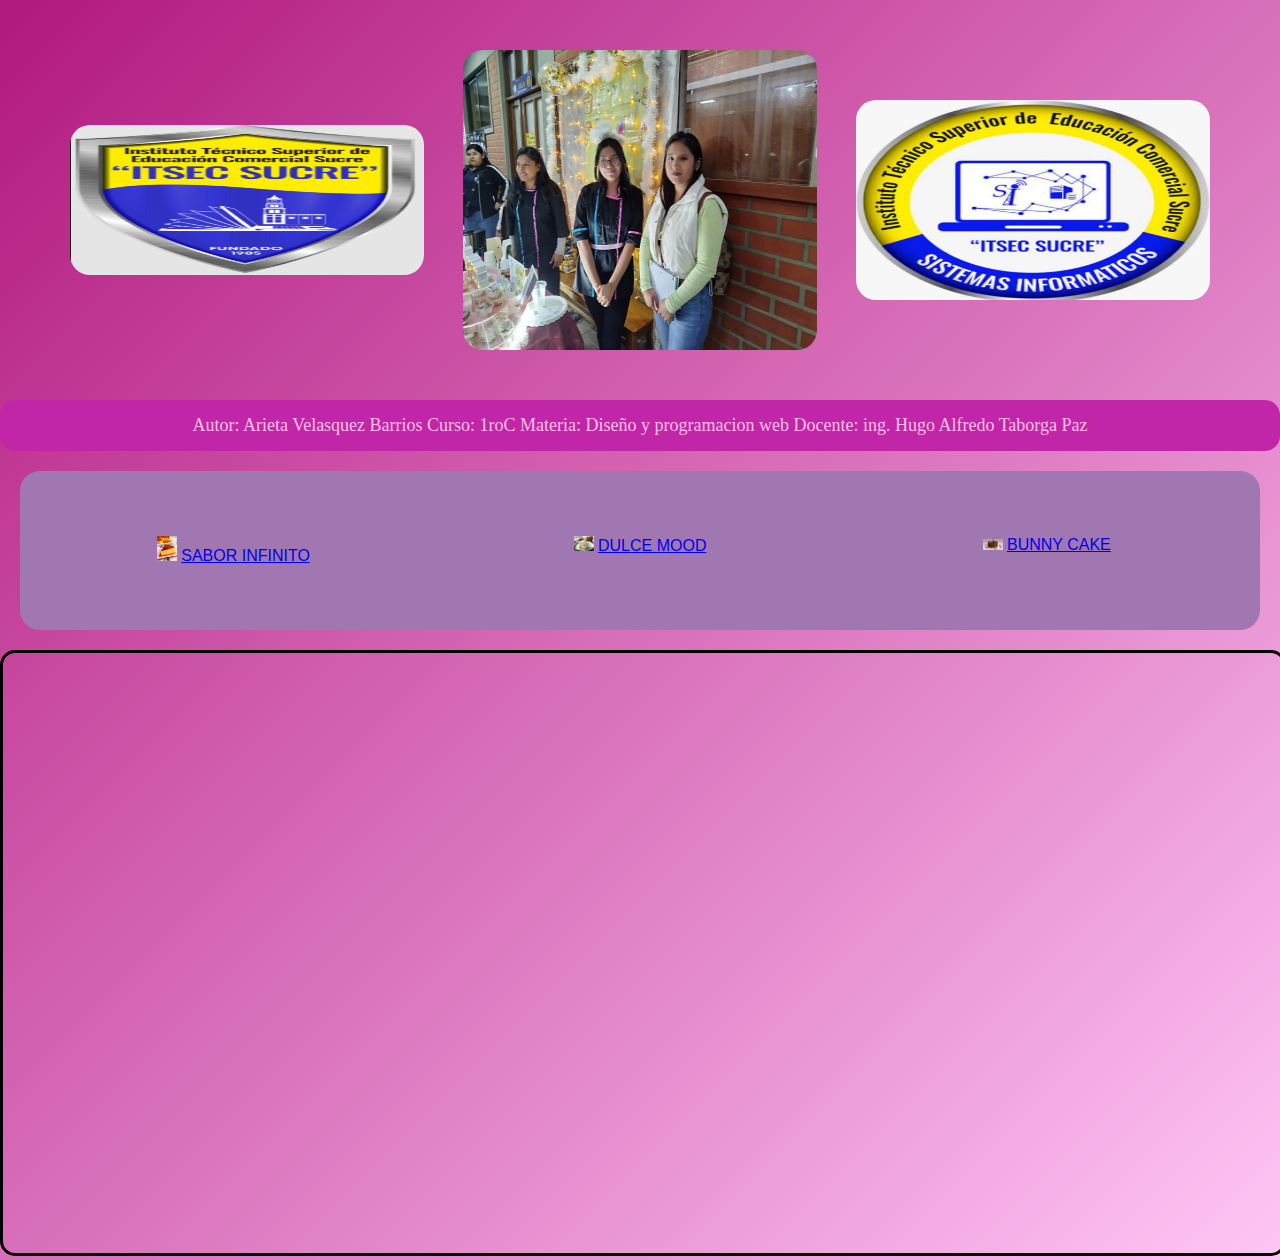
<file: index.html>
<!DOCTYPE html>
<html lang="en">
<head>
    <meta charset="UTF-8">
    <meta name="viewport" content="width=device-width, initial-scale=1.0">
    <title>fexpoitsecsucre</title>
    <link rel="icon" type="mediafexpo/icono.ico" href="mediafexpo/icono.ico">
    <link rel="stylesheet" href="style.css">
</head>
<body>
    <div class="imagen"> 
    <img src="imagenes/itsec.jpg" class="escudo" alt="ESCUDOITSEC" height="150">
    <img src="imagenes/fexpo.jpg" class="fexpo" alt="fexpoitsec" height="300">
    <img src="imagenes/Logosistemas.jpg" class="logo" alt="LOGOITSECSISTEMASINFORMATICOS" height="200" >
    </div>
      <p style="font-family: ' Arial ', Times, serif;font-size: large">
        Autor: Arieta Velasquez Barrios
        Curso: 1roC
        Materia: Diseño y programacion web
        Docente: ing. Hugo Alfredo Taborga Paz
      </p>
        <center>
            <section class="grillacontenedorade3partes">
          <section class="oscuro">
            <img src="imagenes/LOGO1.jpg" alt="Logo" width="20px">
            <a href="Emprendimiento1.html" target="visual">SABOR INFINITO</a>
          </section>
          <section class="oscuro">
            <img src="imagenes/LOGO2.jpg" alt="logo" width="20px">
            <a href="Emprendimiento2.html" target="visual">DULCE MOOD</a>          
          </section>
          <section class="oscuro">
            <img src="imagenes/LOGO3.jpg" alt="logo" width="20px">
            <a href="Emprendimiento3.html" target="visual">BUNNY CAKE</a>
          </section>
          </section>
        </center>
  
      <iframe name="visual" src="https://www.itsecsucre.edu.bo/" frameborder="0" width="100%" height="600"></iframe>
      
</body> 
</html>
</file>
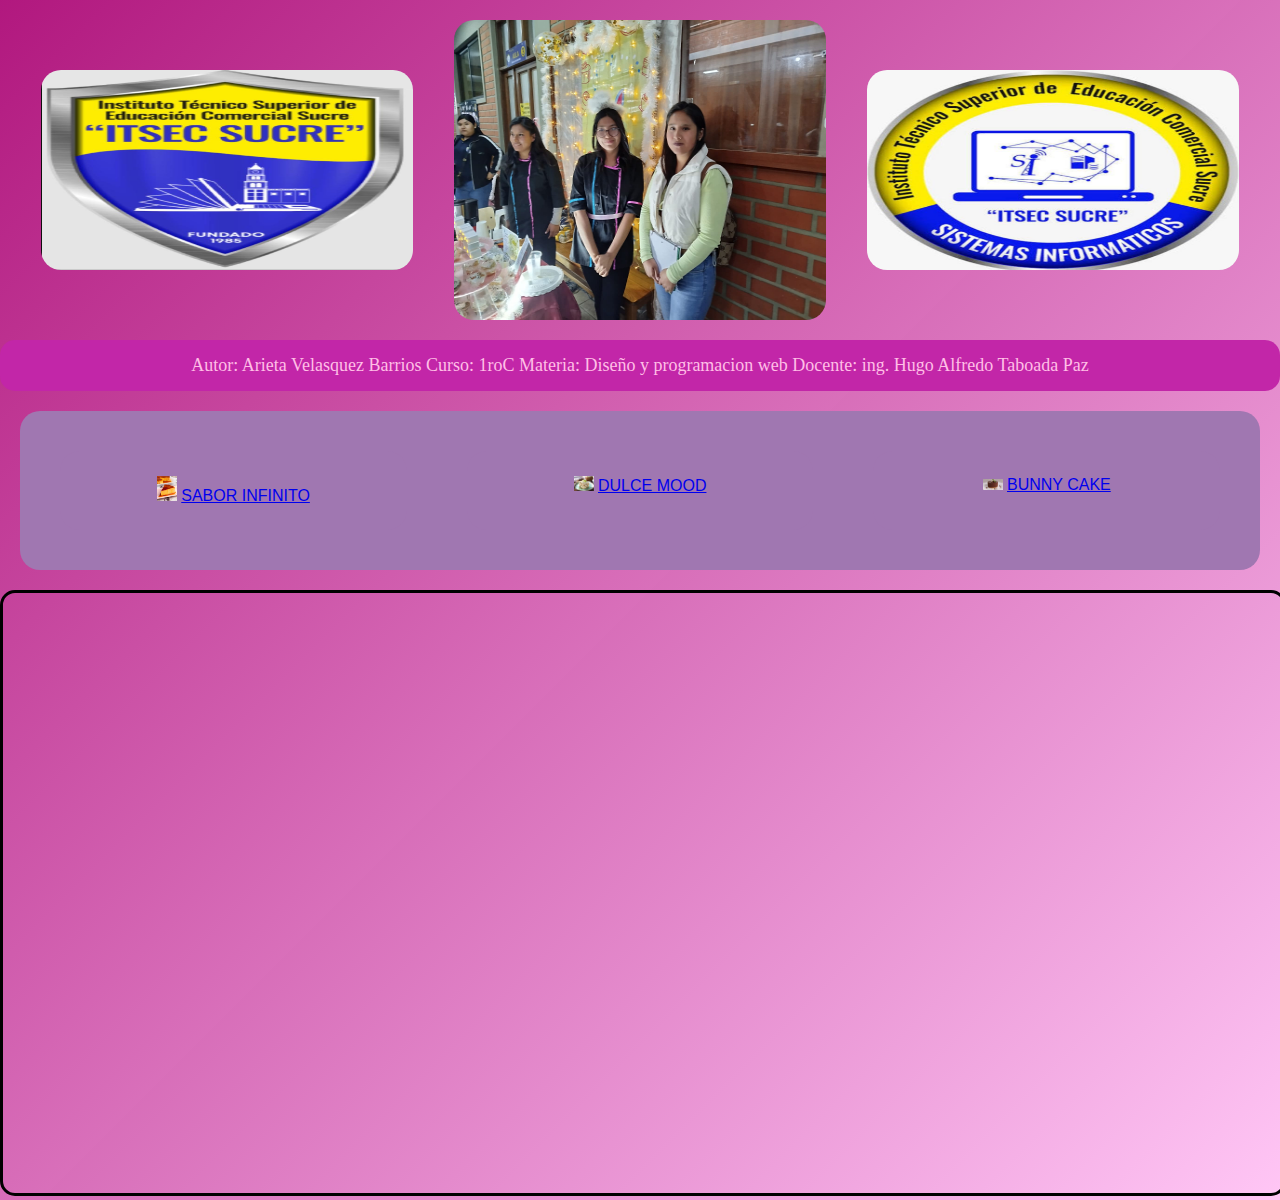
<file: Index.html>
<!DOCTYPE html>
<html lang="en">
<head>
    <meta charset="UTF-8">
    <meta name="viewport" content="width=device-width, initial-scale=1.0">
    <title>fexpoitsecsucre</title>
    <link rel="icon" type="mediafexpo/icono.ico" href="mediafexpo/icono.ico">
    <link rel="stylesheet" href="estiloprincipal.css">
</head>
<body>
    <div class="imagen"> 
    <img src="imagenes/itsec.jpg" class="escudo" alt="ESCUDOITSEC" height="200">
    <img src="imagenes/fexpo.jpg" class="fexpo" alt="fexpoitsec" height="300">
    <img src="imagenes/Logosistemas.jpg" class="logo" alt="LOGOITSECSISTEMASINFORMATICOS" height="200" >
    </div>
      <p style="font-family: ' Arial ', Times, serif;font-size: large">
        Autor: Arieta Velasquez Barrios
        Curso: 1roC
        Materia: Diseño y programacion web
        Docente: ing. Hugo Alfredo Taboada Paz
      </p>
        <center>
            <section class="grillacontenedorade3partes">
          <section class="oscuro">
            <img src="imagenes/LOGO1.jpg" alt="Logo" width="20px">
            <a href="Emprendimiento1.html" target="visual">SABOR INFINITO</a>
          </section>
          <section class="oscuro">
            <img src="imagenes/LOGO2.jpg" alt="logo" width="20px">
            <a href="Emprendimiento2.html" target="visual">DULCE MOOD</a>          
          </section>
          <section class="oscuro">
            <img src="imagenes/LOGO3.jpg" alt="logo" width="20px">
            <a href="Emprendimiento3.html" target="visual">BUNNY CAKE</a>
          </section>
          </section>
        </center>
  
      <iframe name="visual" src="https://www.itsecsucre.edu.bo/" frameborder="0" width="100%" height="600"></iframe>
      
</body> 
</html>
</file>
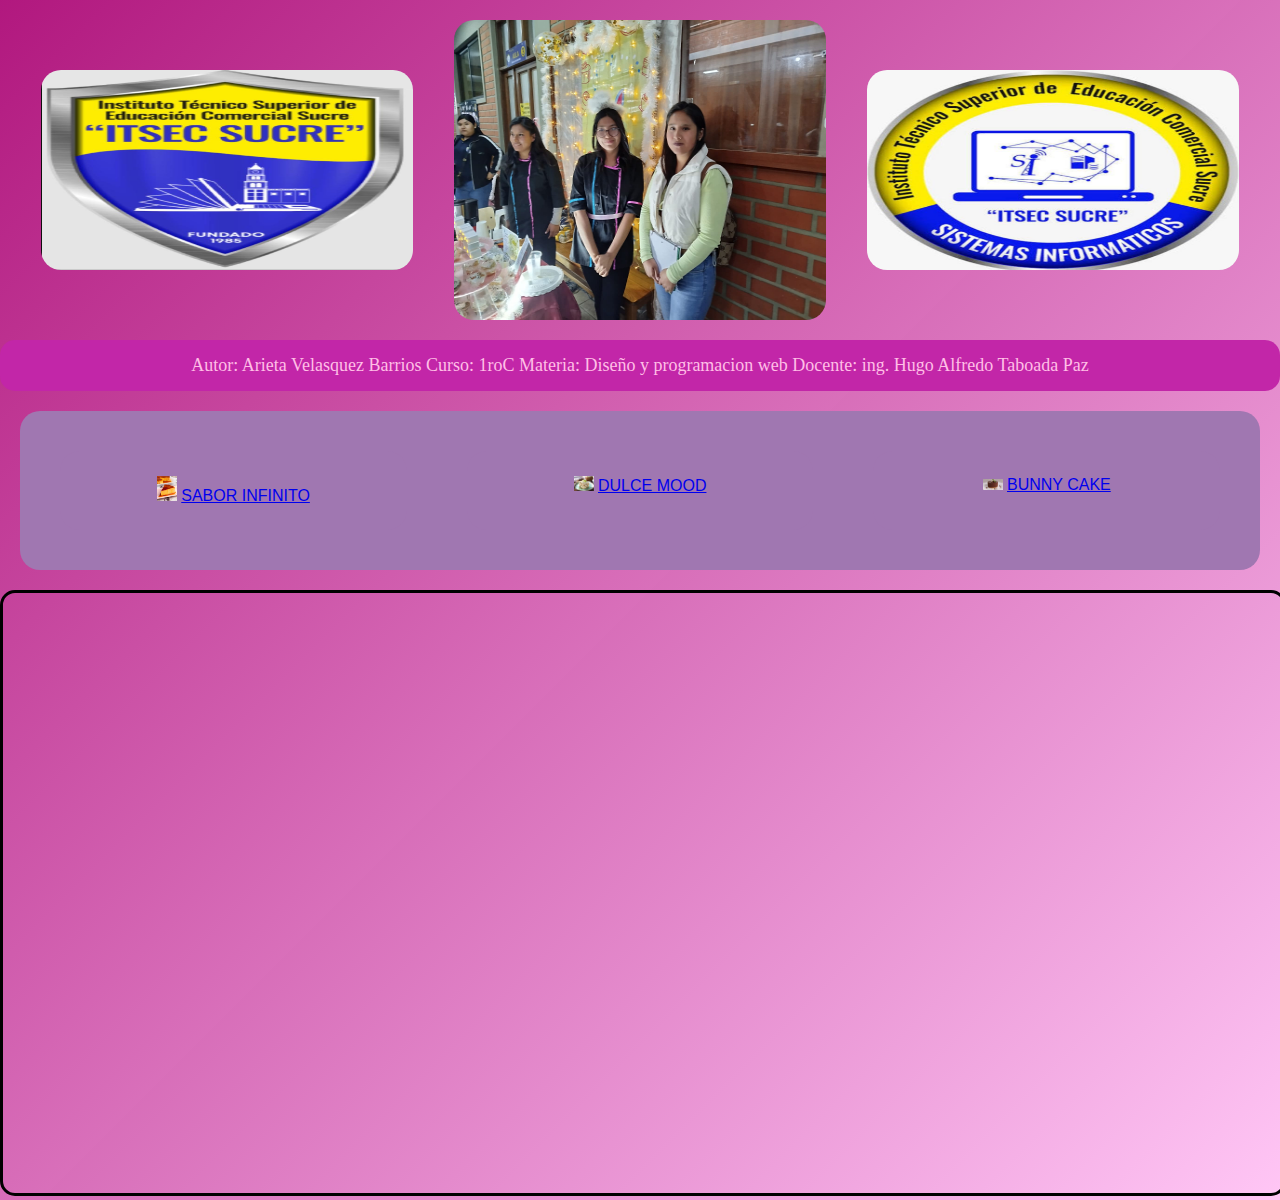
<file: Pagina de emprendiento.html>
<!DOCTYPE html>
<html lang="en">
<head>
    <meta charset="UTF-8">
    <meta name="viewport" content="width=device-width, initial-scale=1.0">
    <title>fexpoitsecsucre</title>
    <link rel="icon" type="mediafexpo/icono.ico" href="mediafexpo/icono.ico">
    <link rel="stylesheet" href="estiloprincipal.css">
</head>
<body>
    <div class="imagen"> 
    <img src="imagenes/itsec.jpg" class="escudo" alt="ESCUDOITSEC" height="200">
    <img src="imagenes/fexpo.jpg" class="fexpo" alt="fexpoitsec" height="300">
    <img src="imagenes/Logosistemas.jpg" class="logo" alt="LOGOITSECSISTEMASINFORMATICOS" height="200" >
    </div>
      <p style="font-family: ' Arial ', Times, serif;font-size: large">
        Autor: Arieta Velasquez Barrios
        Curso: 1roC
        Materia: Diseño y programacion web
        Docente: ing. Hugo Alfredo Taboada Paz
      </p>
        <center>
            <section class="grillacontenedorade3partes">
          <section class="oscuro">
            <img src="imagenes/LOGO1.jpg" alt="Logo" width="20px">
            <a href="Emprendimiento1.html" target="visual">SABOR INFINITO</a>
          </section>
          <section class="oscuro">
            <img src="imagenes/LOGO2.jpg" alt="logo" width="20px">
            <a href="Emprendimiento2.html" target="visual">DULCE MOOD</a>          
          </section>
          <section class="oscuro">
            <img src="imagenes/LOGO3.jpg" alt="logo" width="20px">
            <a href="Emprendimiento3.html" target="visual">BUNNY CAKE</a>
          </section>
          </section>
        </center>
  
      <iframe name="visual" src="https://www.itsecsucre.edu.bo/" frameborder="0" width="100%" height="600"></iframe>
      
</body> 
</html>
</file>
<file: style.css>
body {
  background: linear-gradient(135deg, rgba(177, 23, 126, 0.996), rgb(255, 198, 245));
  margin: 0;
  font-family: "Open Sans", sans-serif;
  overflow-x: hidden;
}


@keyframes aparecer {
  from { opacity: 0; transform: translateY(20px); }
  to { opacity: 1; transform: translateY(0); }
}

.imagen {
  display: flex;
  justify-content: space-around;
  align-items: center;
  flex-wrap: wrap;
  margin: 50px;
  animation: aparecer 1.5s ease;
}


.imagen img {
  width: 30%;
  border-radius: 20px;
  transition: transform 0.5s ease, box-shadow 0.5s ease;
}

.imagen img:hover {
  transform: scale(1.1) rotate(2deg);
  box-shadow: 0 0 25px rgba(255, 255, 255, 0.8);
}


p {
  background-color: rgb(194, 38, 168);
  color: rgb(255, 190, 230);
  text-align: center;
  padding: 15px;
  border-radius: 15px;
  transition: all 0.3s ease;
  font-size: 1.1em;
}

p:active {
  text-shadow: 0 0 15px #fff, 0 0 30px rgb(8, 0, 8);
  transform: scale(1.05);
}


section {
  background-color: rgb(160, 119, 177);
  color: #222;
  padding: 25px;
  border-radius: 20px;
  margin: 20px;
  animation: aparecer 1.5s ease;
  transition: background-color 0.4s ease, transform 0.4s ease;
}


section:hover {
  background-color: rgb(92, 15, 155);
  transform: scale(1.02);
  box-shadow: 0 0 25px rgba(0, 255, 200, 0.8);
}


.grillacontenedorade3partes {
  display: grid;
  grid-template-columns: repeat(3, 1fr);
  gap: 20px;
  padding: 20px;
}


iframe {
  border: solid 3px rgb(0, 0, 0);
  width: 100%;
  height: 600px;
  border-radius: 15px;
  transition: transform 0.5s ease;
}

iframe:hover {
  transform: scale(1.02);
  box-shadow: 0 0 25px rgba(0, 0, 0, 0.8);
}


h1, h2 {
  font-family: "Montserrat", sans-serif;
  text-align: center;
  color: white;
  text-transform: uppercase;
  letter-spacing: 2px;
  animation: movimiento 3s infinite alternate;
}

@keyframes movimiento {
  0% { transform: translateX(0); text-shadow: 0 0 10px #fff; }
  50% { transform: translateX(5px); text-shadow: 0 0 20px #ff00ff; }
  100% { transform: translateX(-5px); text-shadow: 0 0 15px #00ffff; }
}


h1:active, h2:active {
  color: #ff00ff;
  text-shadow: 0 0 25px #fff, 0 0 40px #ff00ff;
  transform: scale(1.1);
}
</file>
<file: estiloprincipal.css>
body {
  background: linear-gradient(135deg, rgba(177, 23, 126, 0.996), rgb(255, 198, 245));
  margin: 0;
  font-family: "Open Sans", sans-serif;
  overflow-x: hidden;
}


@keyframes aparecer {
  from { opacity: 0; transform: translateY(20px); }
  to { opacity: 1; transform: translateY(0); }
}

.imagen {
  display: flex;
  justify-content: space-around;
  align-items: center;
  flex-wrap: wrap;
  margin: 20px;
  animation: aparecer 1.5s ease;
}


.imagen img {
  width: 30%;
  border-radius: 20px;
  transition: transform 0.5s ease, box-shadow 0.5s ease;
}

.imagen img:hover {
  transform: scale(1.1) rotate(2deg);
  box-shadow: 0 0 25px rgba(255, 255, 255, 0.8);
}


p {
  background-color: rgb(194, 38, 168);
  color: rgb(255, 190, 230);
  text-align: center;
  padding: 15px;
  border-radius: 15px;
  transition: all 0.3s ease;
  font-size: 1.1em;
}

p:active {
  text-shadow: 0 0 15px #fff, 0 0 30px rgb(8, 0, 8);
  transform: scale(1.05);
}


section {
  background-color: rgb(160, 119, 177);
  color: #222;
  padding: 25px;
  border-radius: 20px;
  margin: 20px;
  animation: aparecer 1.5s ease;
  transition: background-color 0.4s ease, transform 0.4s ease;
}


section:hover {
  background-color: rgb(92, 15, 155);
  transform: scale(1.02);
  box-shadow: 0 0 25px rgba(0, 255, 200, 0.8);
}


.grillacontenedorade3partes {
  display: grid;
  grid-template-columns: repeat(3, 1fr);
  gap: 20px;
  padding: 20px;
}


iframe {
  border: solid 3px rgb(0, 0, 0);
  width: 100%;
  height: 600px;
  border-radius: 15px;
  transition: transform 0.5s ease;
}

iframe:hover {
  transform: scale(1.02);
  box-shadow: 0 0 25px rgba(0, 0, 0, 0.8);
}


h1, h2 {
  font-family: "Montserrat", sans-serif;
  text-align: center;
  color: white;
  text-transform: uppercase;
  letter-spacing: 2px;
  animation: movimiento 3s infinite alternate;
}

@keyframes movimiento {
  0% { transform: translateX(0); text-shadow: 0 0 10px #fff; }
  50% { transform: translateX(5px); text-shadow: 0 0 20px #ff00ff; }
  100% { transform: translateX(-5px); text-shadow: 0 0 15px #00ffff; }
}


h1:active, h2:active {
  color: #ff00ff;
  text-shadow: 0 0 25px #fff, 0 0 40px #ff00ff;
  transform: scale(1.1);
}
</file>
